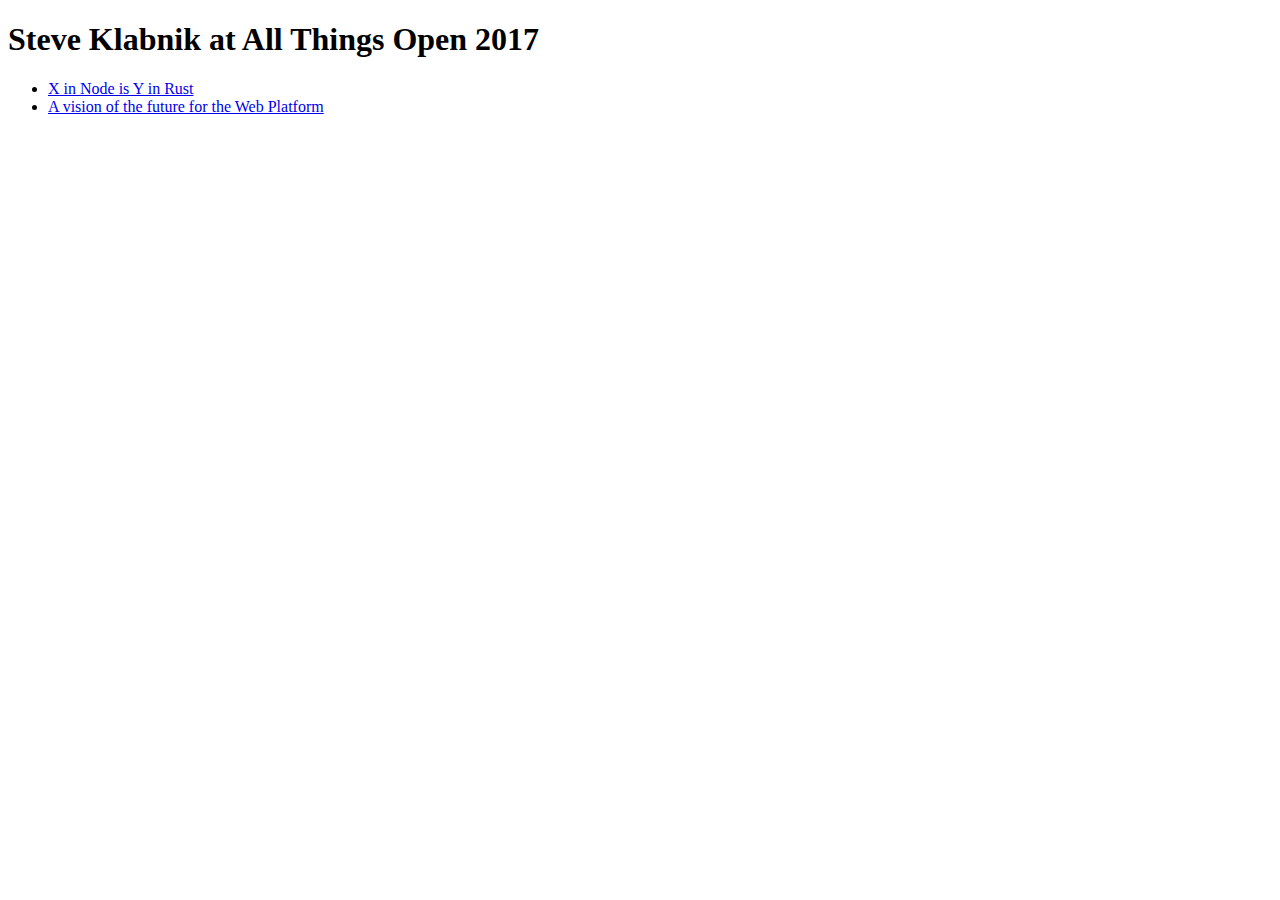
<file: index.html>
<!DOCTYPE html>
<html lang="en">
  <head>
    <meta charset="utf-8">
    <title>Steve Klabnik's talks at All Things Open 2017</title>
  </head>
  <body>
      <h1>Steve Klabnik at All Things Open 2017</h1>
      <ul>
          <li><a href="node-rust/index.html">X in Node is Y in Rust</a></li>
          <li><a href="future-of-the-web/index.html">A vision of the future for the Web Platform</a></li>
      </ul>
  </body>
</html>
</file>
